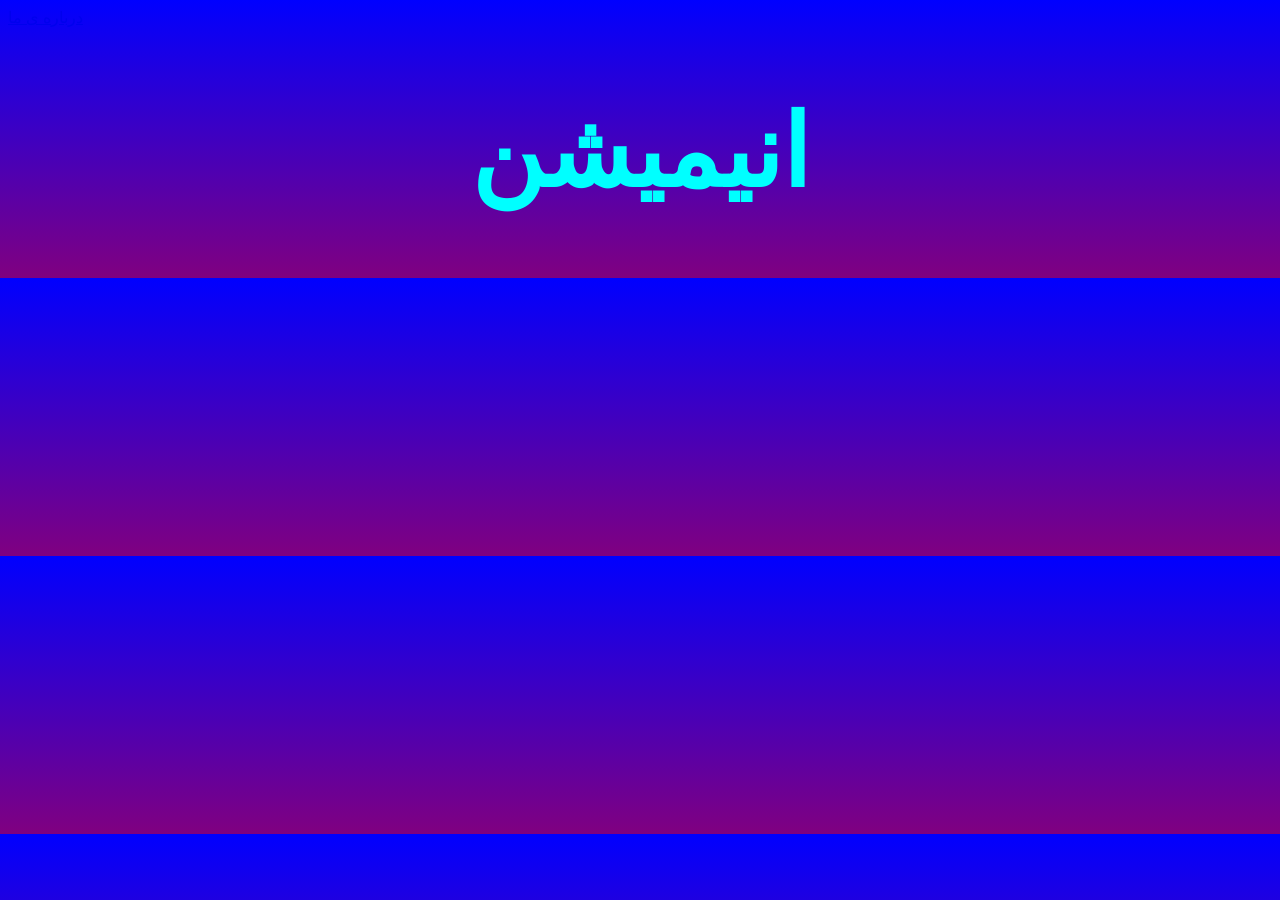
<file: index.html>
<!DOCTYPE html>
    <html lang="fa">
    <head>
        <meta charset="UTF-8">
        <meta name="viewport" content="width=device-width, initial-scale=1.0">
        <title>Document</title>
    </head>
    <body>
        
    </body>
    </html>
<nav class="menu">
<a href="danlod.html"> درباره ی ما</a>
</nav>

 
    


<h1>انیمیشن</h1>

<link rel="stylesheet" href="stayl.css">
</file>
<file: stayl.css>
body{
    background: linear-gradient(blue,purple);
}
div {
    width: 500px;
    text-align: center;

}
body {
    99
    justify-content: center;
    align-items: center;
    
}
h1 {
    font-size: 100px;
    text-align: center;
    color: aqua;

}
button {
    color: chartreuse;
    text-align: center;
    background-color: crimson;
    width: 50px;
    margin-top: 10px;
    margin-bottom: 100px;
    

    
}
menu {
    position: fixed;
    color: rgb(4, 0, 255);

    width: 50px;
    background: chartreuse;
    text-align: center
    justify-content: center;
    margin-top: 10px;

}
</file>
